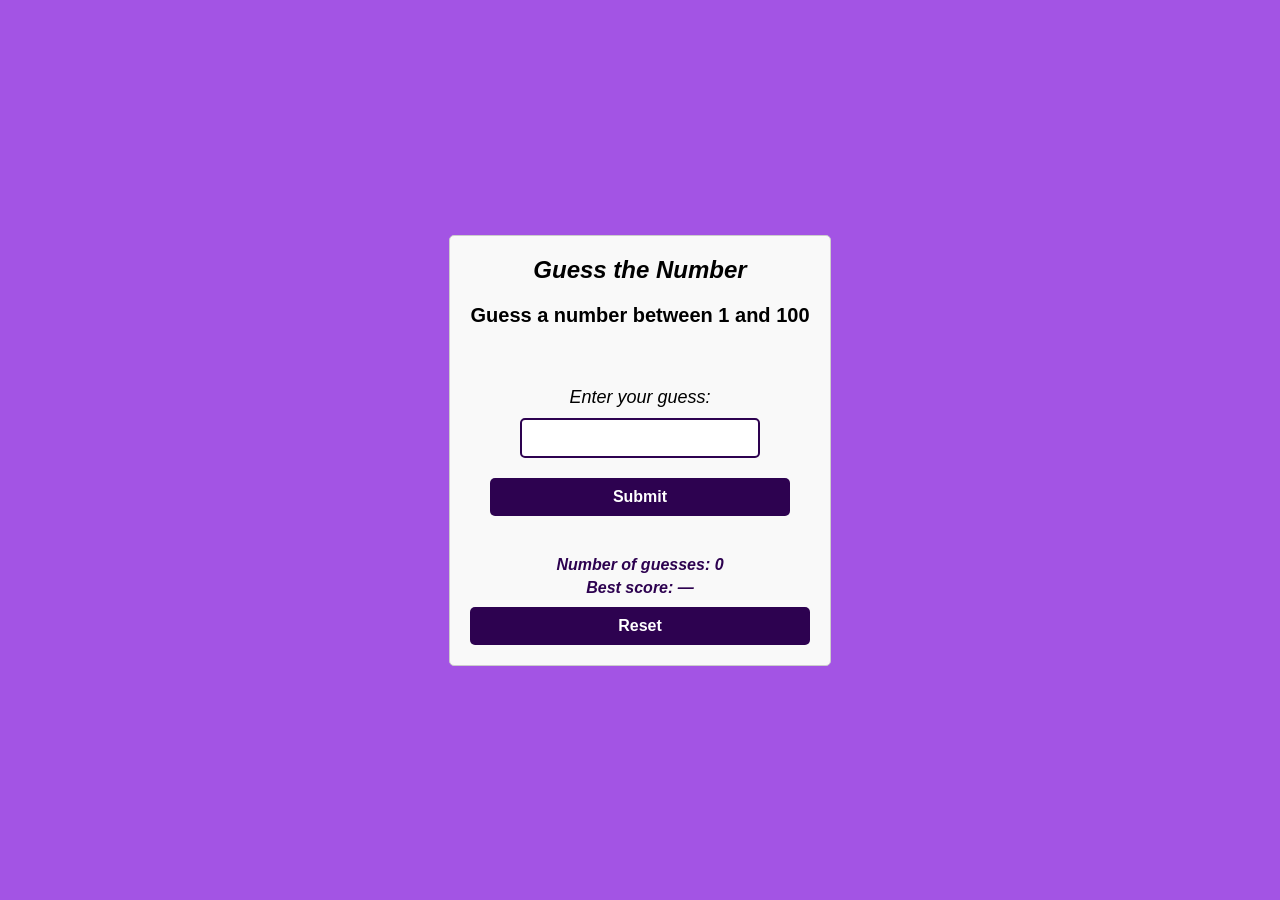
<file: index.html>
<!DOCTYPE html>
<html lang="en">
<head>
    <meta charset="UTF-8">
    <meta name="viewport" content="width=device-width, initial-scale=1.0">
    <title>Guess the Number</title>
    <link rel="stylesheet" href="guess.css">
</head>
<body>
    <div class="container">
        <h1>Guess the Number</h1>
        <h2>Guess a number between 1 and 100</h2>
        <form id="guessForm">
            <p class="form-label">Enter your guess:</p>
            <input type="number" id="guessInput" min="1" max="100" required>
            <button type="submit">Submit</button>
        </form>
        <div id="result">
            <p id="messageLow" class="hidden">Your guess is too low!</p>
            <p id="messageHigh" class="hidden">Your guess is too high!</p>
            <p id="messageCorrect" class="hidden">You got it right!</p>
            <p id="guessCount">Number of guesses: 0</p>
            <p id="highScore">Best score: —</p>
        </div>
        <button id="resetBtn">Reset</button>
    </div>
    
</body>
<script src="guess.js" ></script>
</html>
</file>
<file: guess.css>
*{
    margin: 0;
    padding: 0;
    box-sizing: border-box;
    font-family: Arial, sans-serif;
    font-size: 16px;
}
body {
    background-color: #a354e4;
    display: flex;
    justify-content: center;
    align-items: center;
    height: 100vh;
}
.container {
    max-width: 400px;
    margin: 50px auto;
    padding: 20px;
    border: 1px solid #ccc;
    border-radius: 5px;
    background-color: #f9f9f9;
    align-items: center;
}
h1 {
    text-align: center;
    margin-bottom: 20px;
    font-size: 24px;
    font-style:italic;

}
h2 {
    text-align: center;
    margin-bottom: 20px;
    font-size: 20px;
}
button {
    display: block;
    width: 100%;
    padding: 10px;
    margin-top: 10px;
    background-color: #2d0250;
    color: #fff;
    border: none;
    border-radius: 5px;
    cursor: pointer;
    font-weight: bold;
    transition: background-color 0.3s ease;
}
button:hover {
    background-color: #1a0130;
}
form {
    display: flex;
    flex-direction: column;
    align-items: center;
    padding: 20px;
    align-items: center;
}
.form-label {
    text-align: center;
    margin-top: 20px;
    font-size: 18px;
    font-style: italic;
}
#guessInput {
    width: 80%;
    max-width: 300px;
    padding: 10px;
    border: 2px solid #2d0250;
    border-radius: 5px;
    font-size: 14px;
    text-align: center;
    margin: 10px auto;
}
#result {
    text-align: center;
    margin-top: 20px;
    font-size: 18px;
    font-style: italic;
    min-height: 30px;
}
#result p {
    margin: 5px 0;
    font-weight: bold;
    color: #2d0250;
}
.hidden {
    display: none;
}
</file>
